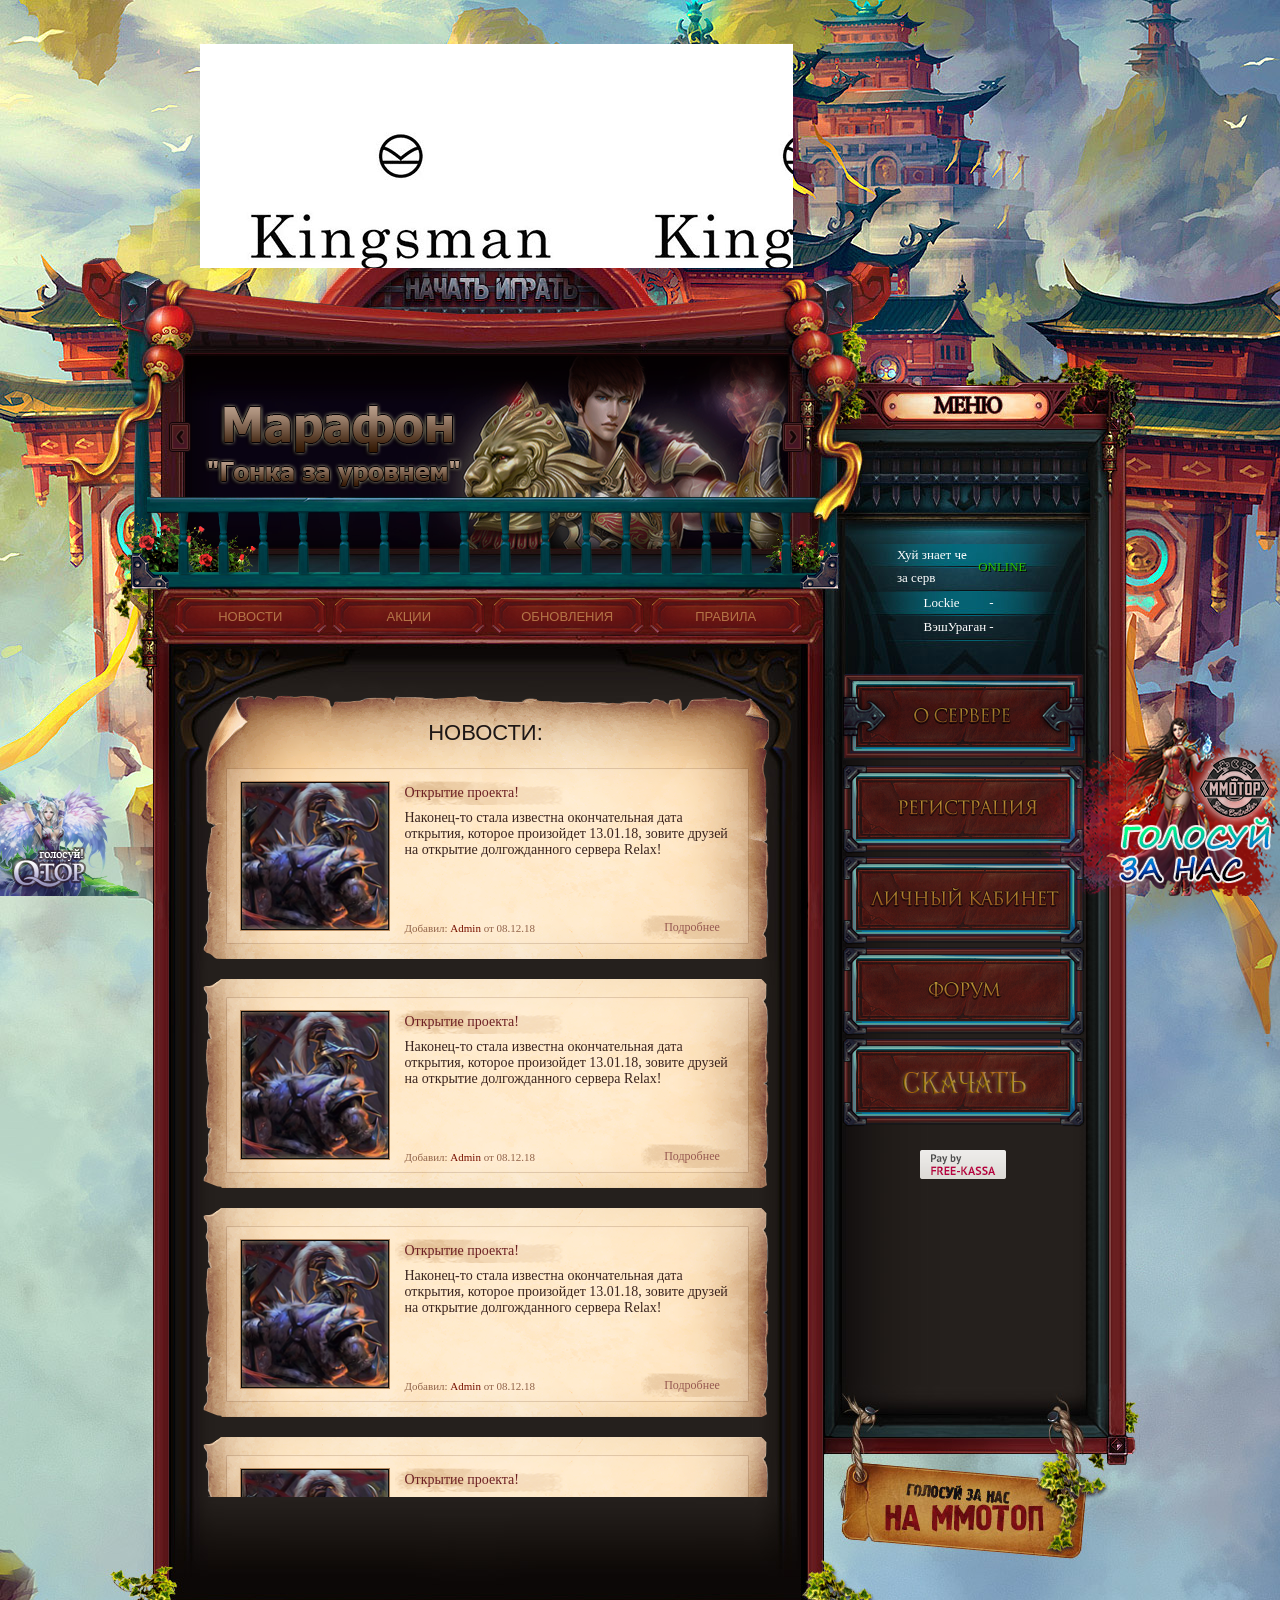
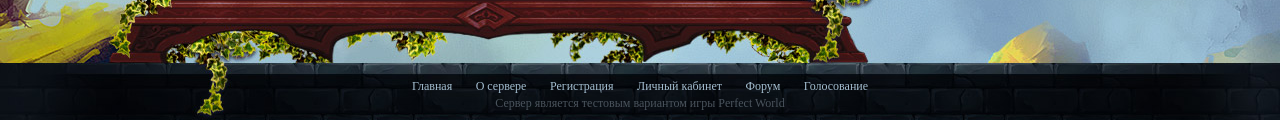
<file: index.html>
<!DOCTYPE html>
<html lang="RU">

<head>
  <meta charset="UTF-8">
  <meta name="viewport" content="width=device-width, initial-scale=1.0">
  <meta http-equiv="X-UA-Compatible" content="ie=edge">
  <title>Хуй знает че за серв - Главная</title>
  <link href="css/style.min.css" rel="stylesheet">
</head>

<body>
  <div class="bg">
    <div class="bg__1"></div>
    <div class="bg__2"></div>
    <div class="bg__3"></div>
  </div>
  <div class="wrapper">
<a href="#" class="logo  logo--on-rustle"></a>
    <a href="#" class="btn-mmotop"></a>
    <a href="#" class="btn-start"></a>

    <div class="slider">
      <div class="slider__items">
        <div class="slider__item">
          <div class="slider__image">
            <a href="#">
              <img src="images/slide.png" alt="Марафон Гонка за уровнем">
            </a>
          </div>

          <div class="slider__caption">
          </div>
        </div>

        <div class="slider__item">
          <div class="slider__image">
            <a href="#">
              <img src="images/slide2.png" alt="Пригласи друга - получи подарки">
            </a>
          </div>

          <div class="slider__caption">
          </div>
        </div>

        <div class="slider__item">
          <div class="slider__image">
            <a href="#">
              <img src="images/slide3.png" alt="Бонус переходящим кланам">
            </a>
          </div>

          <div class="slider__caption"></div>
        </div>
      </div>

      <a href="#" class="slider__prev"></a>
      <a href="#" class="slider__next"></a>
    </div>

    <div class="tab">
      <a href="" class="tab__item">Новости</a>
      <a href="" class="tab__item">Акции</a>
      <a href="" class="tab__item">Обновления</a>
      <a href="" class="tab__item">Правила</a>
    </div>
    <div class="content">
      <div class="tab-content active">
        <div class="news">
          <div class="news__item">
            <div class="news__image"><img src="images/news-image1.png" alt=""></div>
            <div class="news__info">
              <div class="news__name">Открытие проекта!</div>
              <div class="news__text">Наконец-то стала известна окончательная дата открытия, которое произойдет 13.01.18, зовите друзей на открытие долгожданного сервера Relax!</div>
              <div class="news__desc clear">
                <div class="news__author">Добавил: <span>Admin </span>от 08.12.18</div>
                <a href="" class="news__link">Подробнее</a>
              </div>
            </div>
          </div>

          <div class="news__item">
            <div class="news__image"><img src="images/news-image1.png" alt=""></div>
            <div class="news__info">
              <div class="news__name">Открытие проекта!</div>
              <div class="news__text">Наконец-то стала известна окончательная дата открытия, которое произойдет 13.01.18, зовите друзей на открытие долгожданного сервера Relax!</div>
              <div class="news__desc clear">
                <div class="news__author">Добавил: <span>Admin </span>от 08.12.18</div>
                <a href="" class="news__link">Подробнее</a>
              </div>
            </div>
          </div>

          <div class="news__item">
            <div class="news__image"><img src="images/news-image1.png" alt=""></div>
            <div class="news__info">
              <div class="news__name">Открытие проекта!</div>
              <div class="news__text">Наконец-то стала известна окончательная дата открытия, которое произойдет 13.01.18, зовите друзей на открытие долгожданного сервера Relax!</div>
              <div class="news__desc clear">
                <div class="news__author">Добавил: <span>Admin </span>от 08.12.18</div>
                <a href="" class="news__link">Подробнее</a>
              </div>
            </div>
          </div>

          <div class="news__item">
            <div class="news__image"><img src="images/news-image1.png" alt=""></div>
            <div class="news__info">
              <div class="news__name">Открытие проекта!</div>
              <div class="news__text">Наконец-то стала известна окончательная дата открытия, которое произойдет 13.01.18, зовите друзей на открытие долгожданного сервера Relax!</div>
              <div class="news__desc clear">
                <div class="news__author">Добавил: <span>Admin </span>от 08.12.18</div>
                <a href="" class="news__link">Подробнее</a>
              </div>
            </div>
          </div>

          <div class="news__item">
            <div class="news__image"><img src="images/news-image1.png" alt=""></div>
            <div class="news__info">
              <div class="news__name">Открытие проекта!</div>
              <div class="news__text">Наконец-то стала известна окончательная дата открытия, которое произойдет 13.01.18, зовите друзей на открытие долгожданного сервера Relax!</div>
              <div class="news__desc clear">
                <div class="news__author">Добавил: <span>Admin </span>от 08.12.18</div>
                <a href="" class="news__link">Подробнее</a>
              </div>
            </div>
          </div>

          <div class="news__item">
            <div class="news__image"><img src="images/news-image1.png" alt=""></div>
            <div class="news__info">
              <div class="news__name">Открытие проекта!</div>
              <div class="news__text">Наконец-то стала известна окончательная дата открытия, которое произойдет 13.01.18, зовите друзей на открытие долгожданного сервера Relax!</div>
              <div class="news__desc clear">
                <div class="news__author">Добавил: <span>Admin </span>от 08.12.18</div>
                <a href="" class="news__link">Подробнее</a>
              </div>
            </div>
          </div>
        </div>
      </div>
    </div>
    <div class="sidebar ">
      <div class="status ">
        <div class="status__item ">
          <div class="status__name ">Хуй знает че за серв</div>
          <div class="status__game status__game--online ">ONLINE</div>
        </div>
        <div class="status__item ">
          <div class="status__name ">Lockie</div>
        </div>
 <div class="status__item ">
          <div class="status__name ">ВэшУраган</div>
        </div>
      </div>
      <div class="fast-nav ">
        <a href="#" class="fast-nav__link fast-nav__link--about"></a>
        <a href="#" class="fast-nav__link fast-nav__link--register "></a>
        <a href="#" class="fast-nav__link fast-nav__link--lk"></a>
        <a href="#" class="fast-nav__link fast-nav__link--forum "></a>
        <a href="#" class="fast-nav__link fast-nav__link--download"></a>
      </div>
      <div class="widget">
        <script src="https://vk.com/js/api/openapi.js?146"></script>

        <!-- VK Widget -->
        <div id="vk_groups">
          <script>
            VK.Widgets.Group("vk_groups", {
              mode: 3,
              no_cover: 1,
              width: "240",
              color1: 'E4C4A3',
              color2: '530101',
              color3: '6F1713'
            }, 31480508);
          </script>
          <a href=""><img src="images/15.png" alt="free kassa"></a>
        </div>
      </div>
    </div>

    <div class="footer ">
      <ul class="footer__nav ">
        <li><a href="#">Главная</a>
        </li>
        <li><a href="">О сервере</a></li>
        <li><a href="#">Регистрация</a>
        </li>
        <li><a href="#">Личный кабинет</a></li>
        <li><a href="#">Форум</a>
        </li>
        <li><a href="#">Голосование</a></li>
      </ul>
      <div class="copyright">Сервер является тестовым вариантом игры Perfect World </div>
    </div>
  </div>

  <div style='display:inline-block; position:fixed; bottom:0; right:0;'>
    <a href="#" target="_blank">
      <img src="images/mmotop.png" style="border: 0" id="mmotopratingimg" alt="Рейтинг серверов mmotop">
    </a>
  </div>

  <a href="#" target="_blank" style="position: fixed; bottom: 0; left: 0; ">
    <img src="images/pw_l.png " style="border: 0" title="Рейтинг Online Игр Q-top.ru " alt="Рейтинг Online Игр Q-top.ru ">
  </a>
  <script src="js/jquery-3.2.1.min.js "></script>
  <script src="js/lightslider.min.js "></script>
  <script src="js/scripts.js "></script>
</body>
</html>
</file>
<file: css/style.min.css>
/*! lightslider - v1.1.6 - 2016-10-25
* https://github.com/sachinchoolur/lightslider
* Copyright (c) 2016 Sachin N; Licensed MIT */
/*! lightslider - v1.1.3 - 2015-04-14
* https://github.com/sachinchoolur/lightslider
* Copyright (c) 2015 Sachin N; Licensed MIT */
/** /!!! core css Should not edit !!!/**/

.lSSlideOuter {
    overflow: hidden;
    -webkit-touch-callout: none;
    -webkit-user-select: none;
    -khtml-user-select: none;
    -moz-user-select: none;
    -ms-user-select: none;
    user-select: none
}
.lightSlider:before, .lightSlider:after {
    content: " ";
    display: table;
}
.lightSlider {
    overflow: hidden;
    margin: 0;
}
.lSSlideWrapper {
    max-width: 100%;
    overflow: hidden;
    position: relative;
}
.lSSlideWrapper > .lightSlider:after {
    clear: both;
}
.lSSlideWrapper .lSSlide {
    -webkit-transform: translate(0px, 0px);
    -ms-transform: translate(0px, 0px);
    transform: translate(0px, 0px);
    -webkit-transition: all 1s;
    -webkit-transition-property: -webkit-transform,height;
    -moz-transition-property: -moz-transform,height;
    transition-property: transform,height;
    -webkit-transition-duration: inherit !important;
    transition-duration: inherit !important;
    -webkit-transition-timing-function: inherit !important;
    transition-timing-function: inherit !important;
}
.lSSlideWrapper .lSFade {
    position: relative;
}
.lSSlideWrapper .lSFade > * {
    position: absolute !important;
    top: 0;
    left: 0;
    z-index: 9;
    margin-right: 0;
    width: 100%;
}
.lSSlideWrapper.usingCss .lSFade > * {
    opacity: 0;
    -webkit-transition-delay: 0s;
    transition-delay: 0s;
    -webkit-transition-duration: inherit !important;
    transition-duration: inherit !important;
    -webkit-transition-property: opacity;
    transition-property: opacity;
    -webkit-transition-timing-function: inherit !important;
    transition-timing-function: inherit !important;
}
.lSSlideWrapper .lSFade > *.active {
    z-index: 10;
}
.lSSlideWrapper.usingCss .lSFade > *.active {
    opacity: 1;
}
/** /!!! End of core css Should not edit !!!/**/

/* Pager */
.lSSlideOuter .lSPager.lSpg {
    margin: 10px 0 0;
    padding: 20px 0 10px;
    text-align: center;
}
.lSSlideOuter .lSPager.lSpg > li {
    cursor: pointer;
    display: inline-block;
    padding: 0 5px;
}
.lSSlideOuter .lSPager.lSpg > li a {
    background-color: #534741;
    border-radius: 30px;
    display: inline-block;
    height: 8px;
    overflow: hidden;
    text-indent: -999em;
    width: 8px;
    position: relative;
    z-index: 99;
    -webkit-transition: all 0.5s linear 0s;
    transition: all 0.5s linear 0s;
}
.lSSlideOuter .lSPager.lSpg > li:hover a, .lSSlideOuter .lSPager.lSpg > li.active a {
    background-color: #c56e42;
}
.lSSlideOuter .media {
    opacity: 0.8;
}
.lSSlideOuter .media.active {
    opacity: 1;
}
/* End of pager */

/** Gallery */
.lSSlideOuter .lSPager.lSGallery {
    list-style: none outside none;
    padding-left: 0;
    margin: 0;
    overflow: hidden;
    transform: translate3d(0px, 0px, 0px);
    -moz-transform: translate3d(0px, 0px, 0px);
    -ms-transform: translate3d(0px, 0px, 0px);
    -webkit-transform: translate3d(0px, 0px, 0px);
    -o-transform: translate3d(0px, 0px, 0px);
    -webkit-transition-property: -webkit-transform;
    -moz-transition-property: -moz-transform;
    -webkit-touch-callout: none;
    -webkit-user-select: none;
    -khtml-user-select: none;
    -moz-user-select: none;
    -ms-user-select: none;
    user-select: none;
}
.lSSlideOuter .lSPager.lSGallery li {
    overflow: hidden;
    -webkit-transition: border-radius 0.12s linear 0s 0.35s linear 0s;
    transition: border-radius 0.12s linear 0s 0.35s linear 0s;
}
.lSSlideOuter .lSPager.lSGallery li.active, .lSSlideOuter .lSPager.lSGallery li:hover {
    border-radius: 5px;
}
.lSSlideOuter .lSPager.lSGallery img {
    display: block;
    height: auto;
    max-width: 100%;
}
.lSSlideOuter .lSPager.lSGallery:before, .lSSlideOuter .lSPager.lSGallery:after {
    content: " ";
    display: table;
}
.lSSlideOuter .lSPager.lSGallery:after {
    clear: both;
}
/* End of Gallery*/

/* slider actions */
.lSAction > a {
    width: 15px;
    display: block;
    top: 50%;
    height: 32px;
    cursor: pointer;
    position: absolute;
    z-index: 99;
    margin-top: -16px;
    opacity: 0.5;
    -webkit-transition: opacity 0.35s linear 0s;
    transition: opacity 0.35s linear 0s;
}
.lSAction > a:hover {
    opacity: 1;
}
.lSAction > .lSPrev {
    background-position: 0 0;
    left: 10px;
    background: url(../images/prev.html);
    background-size: 15px 32px;
}
.lSAction > .lSNext {
    background-position: -32px 0;
    right: 10px;
    background: url(../images/next.html);
    background-size: 15px 32px;
}
.lSAction > a.disabled {
    pointer-events: none;
}
.cS-hidden {
    height: 1px;
    opacity: 0;
    filter: alpha(opacity=0);
    overflow: hidden;
}


/* vertical */
.lSSlideOuter.vertical {
    position: relative;
}
.lSSlideOuter.vertical.noPager {
    padding-right: 0px !important;
}
.lSSlideOuter.vertical .lSGallery {
    position: absolute !important;
    right: 0;
    top: 0;
}
.lSSlideOuter.vertical .lightSlider > * {
    width: 100% !important;
    max-width: none !important;
}

/* vertical controlls */
.lSSlideOuter.vertical .lSAction > a {
    left: 50%;
    margin-left: -14px;
    margin-top: 0;
}
.lSSlideOuter.vertical .lSAction > .lSNext {
    background-position: 31px -31px;
    bottom: 10px;
    top: auto;
}
.lSSlideOuter.vertical .lSAction > .lSPrev {
    background-position: 0 -31px;
    bottom: auto;
    top: 10px;
}
/* vertical */


/* Rtl */
.lSSlideOuter.lSrtl {
    direction: rtl;
}
.lSSlideOuter .lightSlider, .lSSlideOuter .lSPager {
    padding-left: 0;
    list-style: none outside none;
}
.lSSlideOuter.lSrtl .lightSlider, .lSSlideOuter.lSrtl .lSPager {
    padding-right: 0;
}
.lSSlideOuter .lightSlider > *,  .lSSlideOuter .lSGallery li {
    float: left;
}
.lSSlideOuter.lSrtl .lightSlider > *,  .lSSlideOuter.lSrtl .lSGallery li {
    float: right !important;
}
/* Rtl */

@-webkit-keyframes rightEnd {
    0% {
        left: 0;
    }

    50% {
        left: -15px;
    }

    100% {
        left: 0;
    }
}
@keyframes rightEnd {
    0% {
        left: 0;
    }

    50% {
        left: -15px;
    }

    100% {
        left: 0;
    }
}
@-webkit-keyframes topEnd {
    0% {
        top: 0;
    }

    50% {
        top: -15px;
    }

    100% {
        top: 0;
    }
}
@keyframes topEnd {
    0% {
        top: 0;
    }

    50% {
        top: -15px;
    }

    100% {
        top: 0;
    }
}
@-webkit-keyframes leftEnd {
    0% {
        left: 0;
    }

    50% {
        left: 15px;
    }

    100% {
        left: 0;
    }
}
@keyframes leftEnd {
    0% {
        left: 0;
    }

    50% {
        left: 15px;
    }

    100% {
        left: 0;
    }
}
@-webkit-keyframes bottomEnd {
    0% {
        bottom: 0;
    }

    50% {
        bottom: -15px;
    }

    100% {
        bottom: 0;
    }
}
@keyframes bottomEnd {
    0% {
        bottom: 0;
    }

    50% {
        bottom: -15px;
    }

    100% {
        bottom: 0;
    }
}
.lSSlideOuter .rightEnd {
    -webkit-animation: rightEnd 0.3s;
    animation: rightEnd 0.3s;
    position: relative;
}
.lSSlideOuter .leftEnd {
    -webkit-animation: leftEnd 0.3s;
    animation: leftEnd 0.3s;
    position: relative;
}
.lSSlideOuter.vertical .rightEnd {
    -webkit-animation: topEnd 0.3s;
    animation: topEnd 0.3s;
    position: relative;
}
.lSSlideOuter.vertical .leftEnd {
    -webkit-animation: bottomEnd 0.3s;
    animation: bottomEnd 0.3s;
    position: relative;
}
.lSSlideOuter.lSrtl .rightEnd {
    -webkit-animation: leftEnd 0.3s;
    animation: leftEnd 0.3s;
    position: relative;
}
.lSSlideOuter.lSrtl .leftEnd {
    -webkit-animation: rightEnd 0.3s;
    animation: rightEnd 0.3s;
    position: relative;
}
/*/  GRab cursor */
.lightSlider.lsGrab > * {
  cursor: -webkit-grab;
  cursor: -moz-grab;
  cursor: -o-grab;
  cursor: -ms-grab;
  cursor: grab;
}
.lightSlider.lsGrabbing > * {
  cursor: move;
  cursor: -webkit-grabbing;
  cursor: -moz-grabbing;
  cursor: -o-grabbing;
  cursor: -ms-grabbing;
  cursor: grabbing;
}

@keyframes rustleLogo {
  0% {
    left: 30px;
  }

  50% {
    left: 40px;
  }

  100% {
    left: 30px;
  }
}

* {
  margin: 0;
  padding: 0;
  box-sizing: border-box
}

body {
  font-family: Tahoma;
  font-size: 14px;
  min-width: 940px;
  color: #3a241f
}

a {
  color: #6d2024
}

a:hover {
  text-decoration: none
}

.clear {
  clear: both
}

.clear:after {
  content: '';
  clear: both;
  height: 1px;
  display: block
}

.bg {
  position: absolute;
  top: 0;
  left: 0;
  width: 100%;
  height: 100%;
  min-width: 940px
}

.bg__1 {
  background: url(../images/bg1.jpg) no-repeat center top;
  height: 745px
}

.bg__2 {
  background: url(../images/bg2.jpg) no-repeat center top;
  height: 488px
}

.bg__3 {
  background: url(../images/bg3.jpg) no-repeat center top;
  height: 487px
}

.wrapper {
  width: 940px;
  position: relative;
  z-index: 2;
  margin: 0 auto
}

.btn-mmotop {
  background: url(../images/btn-mmotop-hover.png);
  width: 272px;
  height: 166px;
  position: absolute;
  top: 1393px;
  right: 2px;
  opacity: 0
}

.btn-mmotop:hover {
  opacity: 1
}

.logo {
  background: url(../images/logo.png);
  width: 593px;
  height: 224px;
  position: absolute;
  top: 44px;
  left: 30px;
}

.logo--on-rustle {
  animation: rustleLogo 1s ease-out infinite;
}

.logo--off-rustle {
  animation: rustleLogo 1s ease-out infinite;
}

.btn-start {
  background: url(../images/btn-start.png);
  width: 251px;
  height: 65px;
  position: absolute;
  top: 249px;
  left: 192px;
  opacity: 0;

  transition: all .3s;
}

.btn-start:hover {
  opacity: 1
}

.slider {
  position: absolute;
  width: 605px;
  height: 194px;
  top: 355px;
  left: 14px
}

.slider:after {
  content: '';
  background: url(../images/slider-after.png);
  width: 718px;
  height: 92px;
  position: absolute;
  bottom: -40px;
  left: -65px
}

.slider__item {
  position: relative;
  width: 605px;
  height: 194px
}

.slider__caption {
  position: absolute;
  bottom: 60px;
  left: 20px;
  color: #fff;
  font-family: Times;
  width: 305px
}

.slider__caption h2 {
  font-weight: normal;
  font-size: 28px;
  margin-bottom: 5px
}

.slider__prev, .slider__next {
  background: url(../images/prev.png);
  width: 22px;
  height: 30px;
  position: absolute;
  left: -15px;
  top: 50%;
  margin-top: -30px;
  transition: none
}

.slider__prev:hover, .slider__next:hover {
  background-position: bottom
}

.slider__next {
  left: auto;
  right: -15px;
  background: url(../images/next.png)
}

.tab {
  width: 650px;
  text-align: center;
  position: absolute;
  top: 597px;
  left: -7px
}

.tab__item {
  background: url(../images/tab.png);
  width: 155px;
  height: 39px;
  line-height: 40px;
  display: inline-block;
  color: #da9f60;
  font-size: 13px;
  font-family: 'Philosopher', sans-serif;
  text-transform: uppercase;
  text-decoration: none;
  opacity: .7;

  transition: opacity .3s;
}

.tab__item:hover, .tab__item.active {
  opacity: 1;
}

.content {
  width: 567px;
  position: absolute;
  top: 695px;
  left: 32px
}

.tab-content {
  position: absolute;
  top: 0;
  left: 0;
  width: 100%;
  opacity: 0;
  visibility: hidden;
  transition: all 1s ease
}

.tab-content.active {
  opacity: 1;
  visibility: visible
}

.news {
  position: relative
}

.news__item {
  background: url(../images/news-item.png);
  width: 566px;
  height: 209px;
  margin: 0 auto;
  margin-bottom: 20px;
  padding: 31px 25px 0 37px
}

.news__item:first-child {
  background: url(../images/newf-first.png);
  height: 264px;
  padding-top: 86px;
  position: relative;
}

.news__item:first-child:after {
  content: 'Новости:';

  position: absolute;
  left: 0;
  right: 0;
  top: 25px;

  text-align: center;

  color: #1d1716;
  font-size: 22px;
  text-transform: uppercase;
  font-family: 'Philosopher', sans-serif;
  z-index: 1
}

.news__item:last-child {
  margin-bottom: 0;
}

.news__image {
  float: left;
  width: 150px;
  height: 150px;
  border: 1px solid #b78a60;
  margin-right: 15px
}

.news__image img {
  width: 100%;
  height: 100%
}

.news__info {
  float: left;
  width: calc(100% - 165px)
}

.news__name {
  background: url(../images/news-name.png) no-repeat center left;
  line-height: 24px;
  padding-left: 10px;
  margin-left: -10px;
  margin-bottom: 5px;
  color: #6d2024
}

.news__text {
  height: 105px;
  overflow: hidden;
  text-overflow: ellipsis;
  margin-bottom: 3px
}

.news__author {
  float: left;
  color: #916349;
  font-size: 11px;
  line-height: 20px
}

.news__author span {
  color: #771100
}

.news__link {
  background: url(../images/news-link.png);
  width: 103px;
  height: 24px;
  text-align: center;
  line-height: 24px;
  text-decoration: none;
  float: right;
  font-size: 12px;
  margin-top: -3px;
  opacity: .7;
  transition: opacity .3s;
}

.news__link:hover {
  opacity: 1;
}

.pager {
  position: absolute;
  top: 880px;
  left: 20px
}

.pager a {
  color: #ac805f;
  text-decoration: none;
  padding: 2px 3px;
  font-size: 12px
}

.pager a:hover, .pager a.active {
  background: #561919
}

.sidebar {
  width: 243px;
  position: absolute;
  right: 26px;
  top: 543px
}

.status {
  text-align: center;
  height: 96px;
  margin-bottom: 35px
}

.status__item {
  font-size: 13px;
  line-height: 23px
}

.status__name {
  width: 70px;
  display: inline-block;
  vertical-align: middle;
  text-align: left;
  color: #fff;
  position: relative;
  margin-right: 8px
}

.status__name:after {
  content: '-';
  color: #fff;
  position: absolute;
  right: 0;
  top: 0
}

.status__game {
  display: inline-block;
  vertical-align: middle;
  width: 50px;
  text-align: left;
  text-shadow: 1px 1px 0 #000
}

.status__game--online {
  color: #2ac100
}

.status__game--offline {
  color: #aa0000
}

.fast-nav {
  margin-left: -4px;
  margin-bottom: 20px
}

.fast-nav__link {
  display: block;
  width: 254px;
  height: 91px;
  opacity: .7;
  transition: opacity .3s;
}

.fast-nav__link:hover {
  opacity: 1;
}

.fast-nav__link--about {
  background: url(../images/btn-about.png)
}

.fast-nav__link--register {
  background: url(../images/btn-register.png)
}

.fast-nav__link--lk {
  background: url(../images/btn-lk.png)
}

.fast-nav__link--forum {
  background: url(../images/btn-forum.png)
}

.fast-nav__link--download {
  background: url(../images/btn-download.png)
}

.widget {
  text-align: center
}

.footer {
  position: absolute;
  top: 1678px;
  left: 0;
  width: 100%;
  text-align: center
}

.footer__nav {
  list-style: none
}

.footer__nav li {
  display: inline-block;
  margin: 0 10px
}

.footer__nav a {
  color: #a5bfd1;
  text-decoration: none;
  font-size: 12px
}

.footer__nav a:hover {
  color: #c4d6e9
}

.copyright {
  text-align: center;
  color: #4b545d;
  font-size: 12px;
  margin-top: 2px
}

.h-pages {
  color: #da9f60;
  font-family: 'Philosopher', sans-serif;
  text-transform: uppercase;
  text-decoration: none;
  font-weight: 400;
}

.text-centred {
  text-align: center;
}

.text-left {
  text-align: left;
}

.size24 {
  font-size: 24px;
}

.size18 {
  font-size: 18px;
}

.size16 {
  font-size: 16px;
}

.light-blue {
  color: #78bfe3;
}

.inl {
  display: inline-block;
  margin: 0px 5px 0px 0px;
}

.down {
  box-shadow: inset 0 0 10px 15px rgba(37, 32, 29);
  background: url(../images/down.png);
  width: 490px;
  height: 200px;
  margin: 0 auto;
}

.download {
  max-width: 490px;
  margin: 0 auto;
}

.cats {
  width: 120px;
  height: 147px;
  margin: 0 auto;
  animation: cats 1.5s ease-out infinite;
}

.news::-webkit-scrollbar {
  width: 0.3em;
  height: 0.3em;
}

.news::-webkit-scrollbar-thumb {
  background: rgba(255, 255, 255, .3);
  border-radius: 10px;
}

.news::-webkit-scrollbar-track {
  background: transparent;
}

.news {
  height: 802px;
  overflow-y: auto;
  overflow-x: hidden;
  -webkit-overflow-scrolling: touch;
}

.slider__image {
  opacity: .7;

  transition: opacity .3s;
}

.slider__image:hover {
  opacity: 1;
}

@keyframes cats {
  from {
    background: url('../images/cat1.png');
    background-repeat: no-repeat;
  }
  100% {
    background: url('../images/cat2.png');
    background-repeat: no-repeat;
  }
}
</file>
